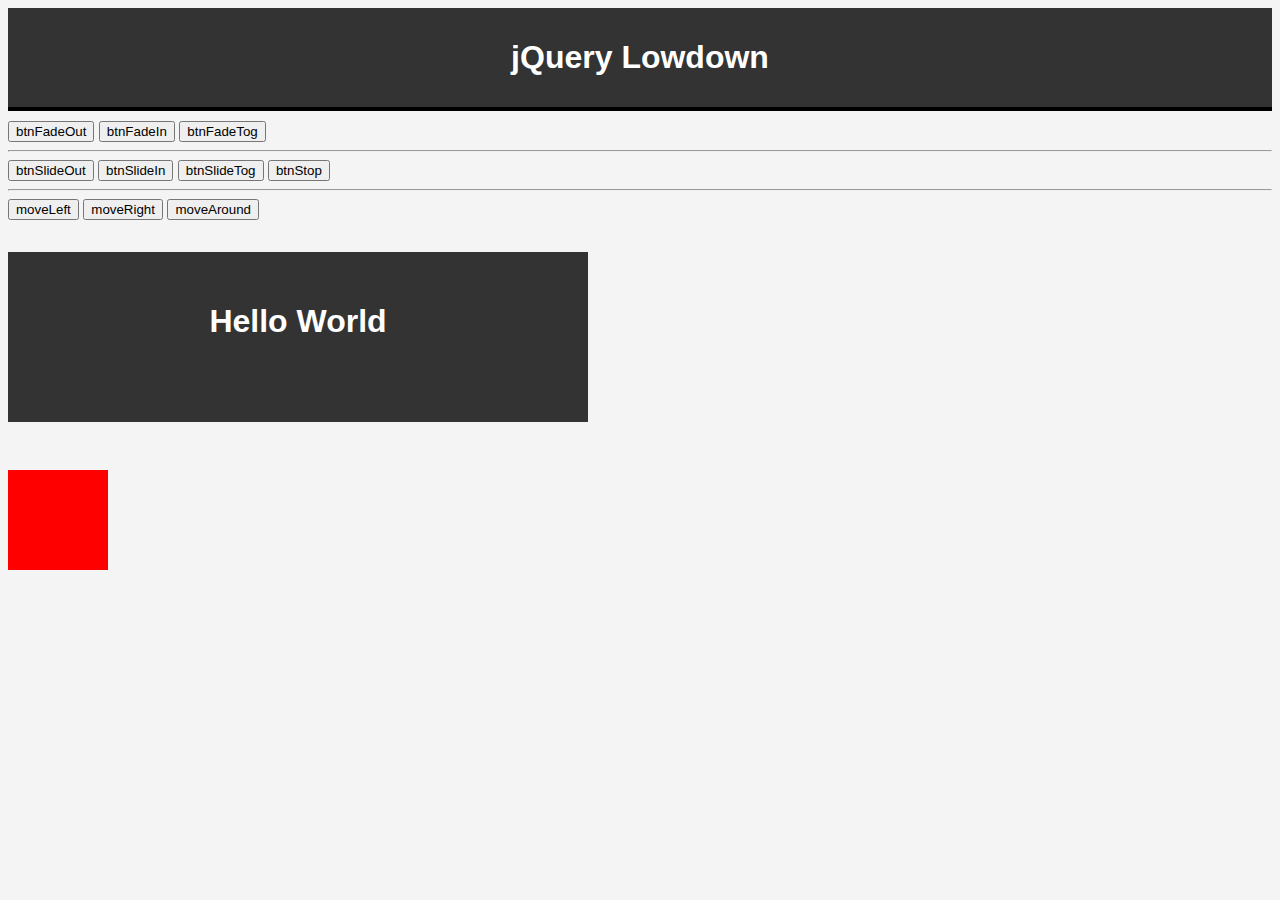
<file: index.html>
<!DOCTYPE html>
<html lang="en">

<head>
  <meta charset="UTF-8">
  <meta name="viewport" content="width=device-width, initial-scale=1.0">
  <!-- CDN for JQuery -->
  <script src="https://code.jquery.com/jquery-3.5.1.min.js"></script>
  <link rel="stylesheet" href="css/style.css">
  <title>JQuery101 Sandbox</title>
</head>

<body>
  <header>
    <h1>jQuery Lowdown</h1>
  </header>

  <div class="container">
    <button id="btnFadeOut">btnFadeOut</button>
    <button id="btnFadeIn">btnFadeIn</button>
    <button id="btnFadeTog">btnFadeTog</button>

    <hr>

    <button id="btnSlideUp">btnSlideOut</button>
    <button id="btnSlideDown">btnSlideIn</button>
    <button id="btnSlideTog">btnSlideTog</button>
    <button id="btnStop">btnStop</button>

    <hr>

    <button id="moveLeft">moveLeft</button>
    <button id="moveRight">moveRight</button>
    <button id="moveAround">moveAround</button>


    <br><br><br>

    <div id="box">
      <h1>Hello World</h1>
    </div>

    <br><br><br>

    <div id="box2">

    </div>
  </div>
</body>
<!-- <script src="js/selectors.js"></script> -->
<!-- <script src="js/events.js"></script> -->
<!-- <script src="js/dommalip.js"></script> -->
<script src="js/animations.js"></script>

</html>
</file>
<file: css/style.css>
body {
  font-size: 1rem;
  font-family: Arial, Helvetica, sans-serif;
  background: #f4f4f4;
  line-height:  1rem;
}

header {
  background: #333;
  color: #fff;
  padding: 20px;
  text-align: center;
  border-bottom: 4px #000 solid;
  margin-bottom: 10px;
}

#container {
  width: 90%;
  margin: auto;
  padding: 10px;
}

/* ADD, REMOVE or TOGGLE a class for the object Jquery function example */
.myClass {
  color: blue;
  background: black;
}

#box{
  background: #333;
  color: #fff;
  width: 500px;
  height: 90px;
  padding: 40px;
  text-align: center;
}

#box2 {
  background: red;
  width: 100px;
  height: 100px;
  position: relative;
}
</file>
